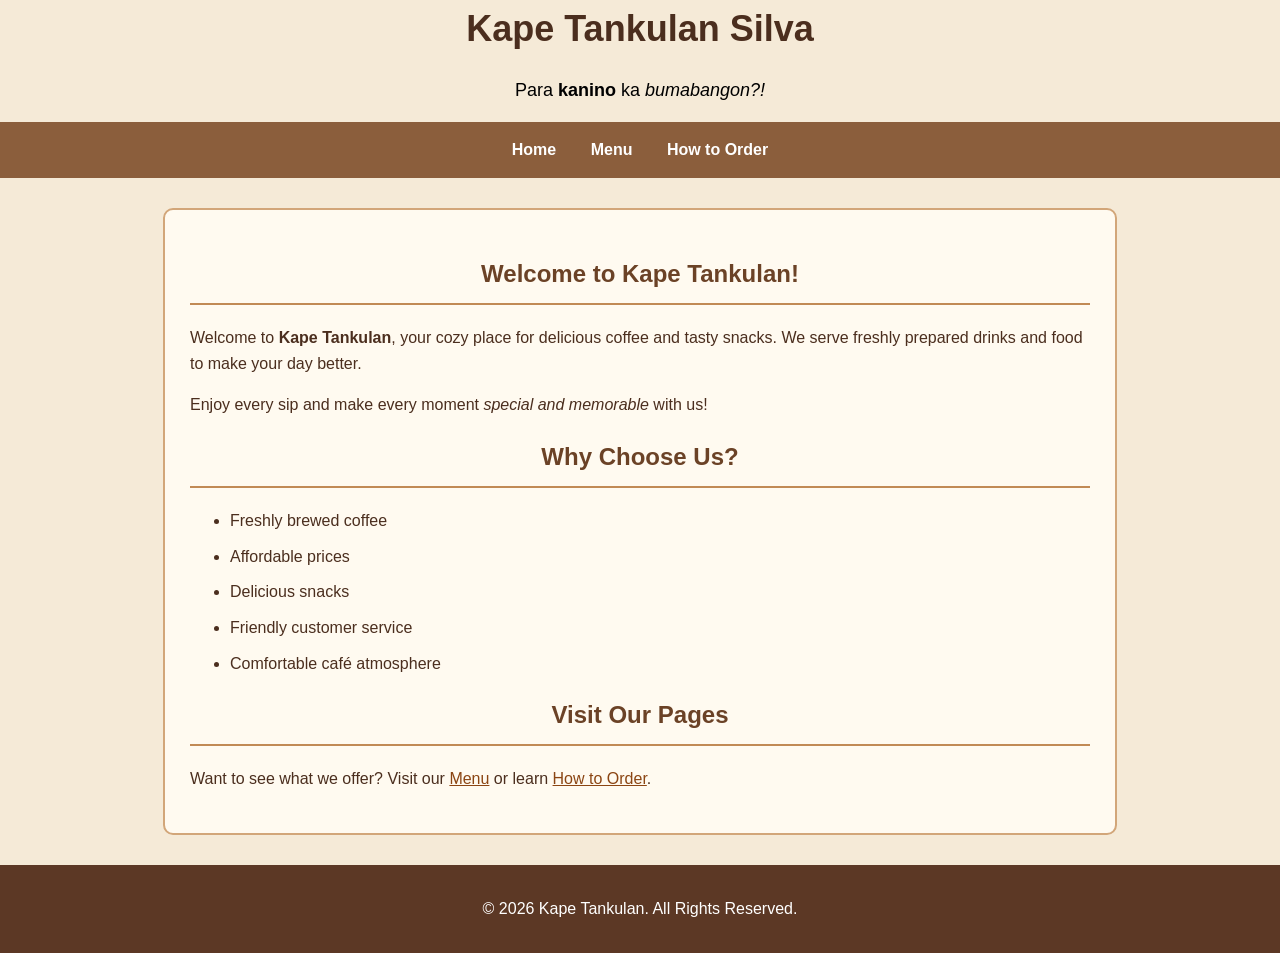
<file: index.html>
<!DOCTYPE html>
<html lang="en">
<head>
    <meta charset="UTF-8">
    <meta name="viewport" content="width=device-width, initial-scale=1.0">
    <link rel="stylesheet" href="style.css">
    <title>Kape Tankulan Silva</title>
</head>
<body>
    <h1>Kape Tankulan Silva</h1>
     <p class="tagline">Para <strong>kanino</strong> ka <em>bumabangon?!</em></p>
      <nav>
        <a href="index.html">Home</a>
        <a href="pages/menu.html">Menu</a>
        <a href="pages/order.html">How to Order</a>
    </nav>

    <main>
        <section>
            <h2>Welcome to Kape Tankulan!</h2>

            <p>
                Welcome to <strong>Kape Tankulan</strong>, your cozy place
                for delicious coffee and tasty snacks.
                We serve freshly prepared drinks and food
                to make your day better.
            </p>

            <p>
                Enjoy every sip and make every moment
                <em>special and memorable</em> with us!
            </p>
        </section>

        <section>
            <h2>Why Choose Us?</h2>

            <ul>
                <li>Freshly brewed coffee</li>
                <li>Affordable prices</li>
                <li>Delicious snacks</li>
                <li>Friendly customer service</li>
                <li>Comfortable café atmosphere</li>
            </ul>
        </section>

        <section>
            <h2>Visit Our Pages</h2>

            <p>
                Want to see what we offer?
                Visit our <a href="pages/menu.html">Menu</a>
                or learn <a href="pages/order.html">How to Order</a>.
            </p>
        </section>
    </main>

    <footer>
        <p>&copy; 2026 Kape Tankulan. All Rights Reserved.</p>
    </footer>

</body>
</html>

</body>
</html>
</file>
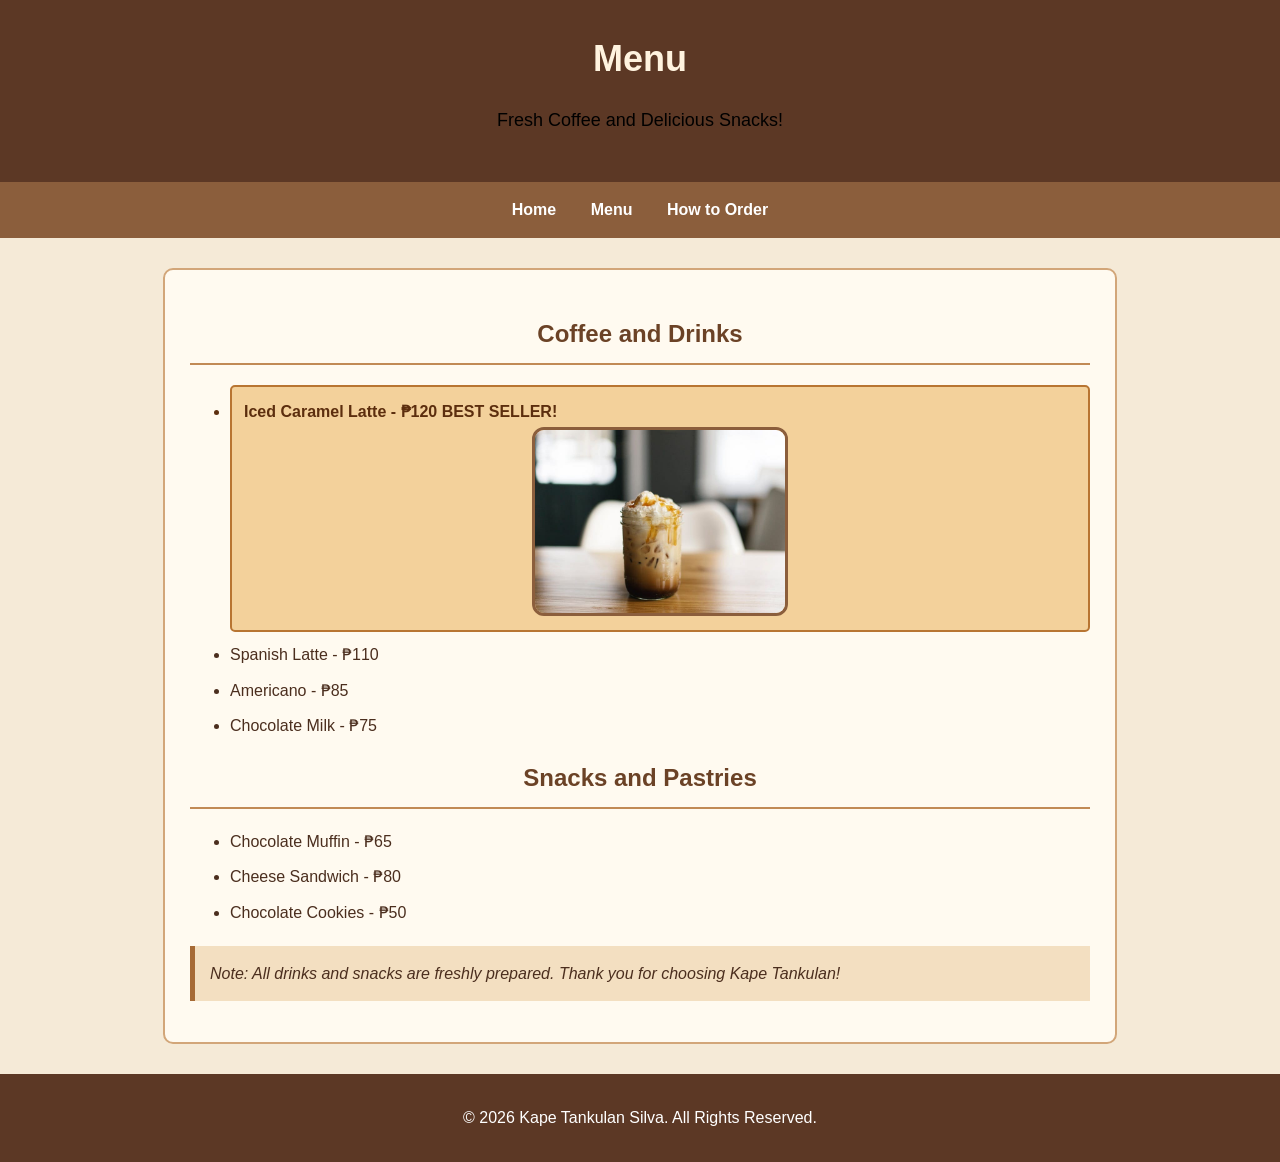
<file: pages/menu.html>
<!DOCTYPE html>
<html lang="en">
<head>
    <meta charset="UTF-8">
    <meta name="viewport" content="width=device-width, initial-scale=1.0">
    <title>Kape Tankulan Silva - Menu</title>
    <link rel="stylesheet" href="../style.css">
</head>
<body>

    <header>
        <h1>Menu</h1>
        <p class="tagline">Fresh Coffee and Delicious Snacks!</p>
    </header>

    <nav>
        <a href="../index.html">Home</a>
        <a href="menu.html">Menu</a>
        <a href="order.html">How to Order</a>
    </nav>

    <main>

        <section>
            <h2>Coffee and Drinks</h2>

            <ul>
                <li id="best-seller">
                    Iced Caramel Latte - ₱120
                    <strong>BEST SELLER!</strong>
                     <img src="../images/carmel.jpg"
                 alt="Iced Caramel Latte Recipe (Easy &amp; Delicious Variations) — Corner Coffee  Store" 
                 <img src="../images/Chocolate muffins.jpg"
                 alt="Double Chocolate Chip Muffins Recipe"
                 class="menu-image">
                </li>

                <li>Spanish Latte - ₱110</li>
                <li>Americano - ₱85</li>
                <li>Chocolate Milk - ₱75</li>
            </ul>

        </section>

        <section>
            <h2>Snacks and Pastries</h2>

            <ul>
                <li>Chocolate Muffin - ₱65</li>
                <li>Cheese Sandwich - ₱80</li>
                <li>Chocolate Cookies - ₱50</li>
            </ul>
        </section>

        <section>
            <p class="note">
                Note: All drinks and snacks are freshly prepared.
                Thank you for choosing Kape Tankulan!
            </p>
        </section>
    </main>

    <footer>
        <p>&copy; 2026 Kape Tankulan Silva. All Rights Reserved.</p>
    </footer>

</body>
</html>
</file>
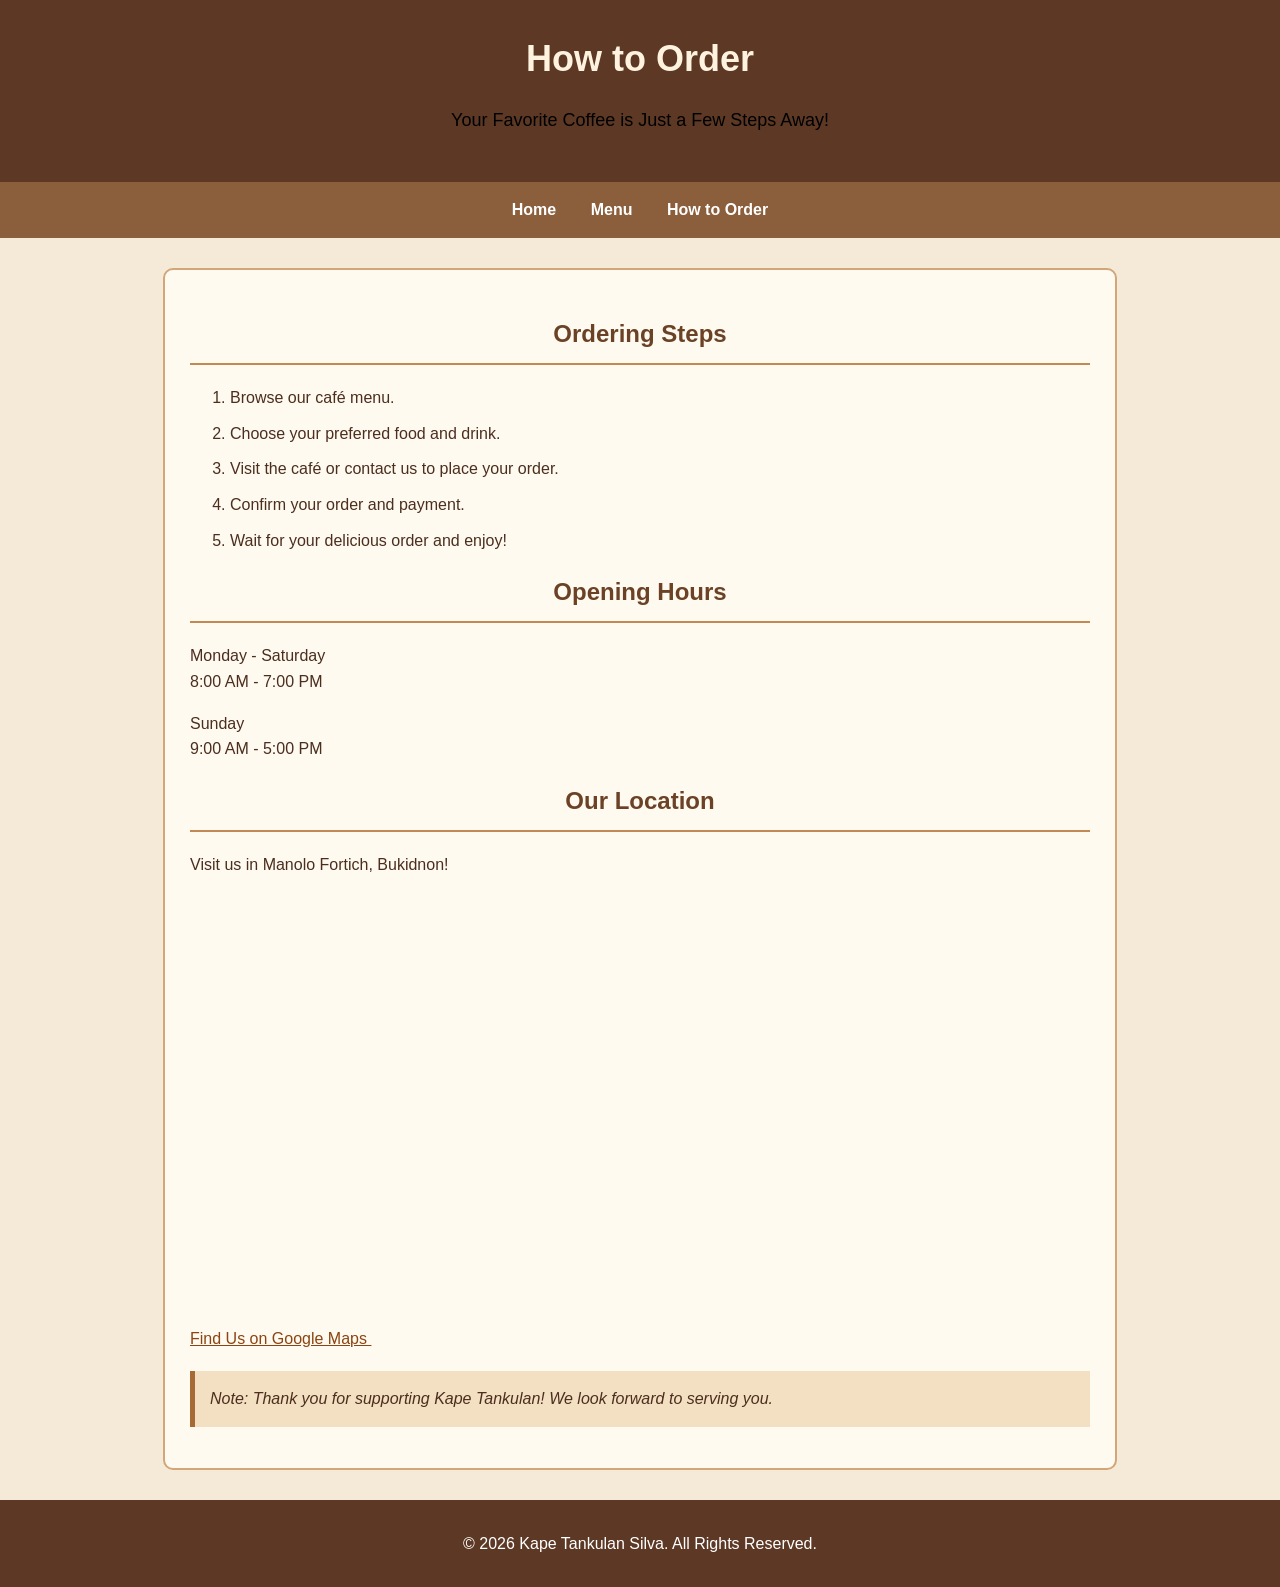
<file: pages/order.html>
<!DOCTYPE html>
<html lang="en">
<head>
    <meta charset="UTF-8">
    <meta name="viewport" content="width=device-width, initial-scale=1.0">
    <title>Kape Tankulan Silva - How to Order</title>
    <link rel="stylesheet" href="../style.css">
</head>
<body>

    <header>
        <h1>How to Order</h1>
        <p class="tagline">Your Favorite Coffee is Just a Few Steps Away!</p>
    </header>

    <nav>
        <a href="../index.html">Home</a>
        <a href="menu.html">Menu</a>
        <a href="order.html">How to Order</a>
    </nav>

    <main>

        <section>
            <h2>Ordering Steps</h2>

            <ol>
                <li>Browse our café menu.</li>
                <li>Choose your preferred food and drink.</li>
                <li>Visit the café or contact us to place your order.</li>
                <li>Confirm your order and payment.</li>
                <li>Wait for your delicious order and enjoy!</li>
            </ol>
        </section>

        <section>
            <h2>Opening Hours</h2>

            <p>
                Monday - Saturday<br>
                8:00 AM - 7:00 PM
            </p>

            <p>
                Sunday<br>
                9:00 AM - 5:00 PM
            </p>
        </section>

        <section>
            <h2>Our Location</h2>

            <p>
                Visit us in Manolo Fortich, Bukidnon!
            </p>

            <p>
                <a href="https://www.google.com/maps/search/?api=1&query=Manolo+Fortich+Bukidnon"
                   target="_blank"
                   rel="noopener noreferrer">
                    Find Us on Google Maps
                    <iframe src="https://www.google.com/maps/embed?pb=!1m14!1m12!1m3!1d31579.18864797989!2d124.86901759999999!3d8.3623936!2m3!1f0!2f0!3f0!3m2!1i1024!2i768!4f13.1!5e0!3m2!1sen!2sph!4v1793333032025!5m2!1sen!2sph" width="600" height="450" style="border:0;" allowfullscreen="" loading="lazy" referrerpolicy="strict-origin-when-cross-origin"></iframe>
                </a>
            </p>
        </section>

        <section>
            <p class="note">
                Note: Thank you for supporting Kape Tankulan!
                We look forward to serving you.
            </p>
        </section>

    </main>

    <footer>
        <p>&copy; 2026 Kape Tankulan Silva. All Rights Reserved.</p>
    </footer>

</body>
</html>
</file>
<file: style.css>
body {
    font-family: Arial, sans-serif;
    background-color: #f5ead7;
    color: #4b2e1e;
    margin: 0;
    padding: 0;
    line-height: 1.6;
}


header {
    background-color: #5c3825;
    color: #fff3df;
    text-align: center;
    padding: 30px;
}

h1 {
    margin: 0;
    font-size: 36px;
    text-align: center;
}

.tagline {
    color: #000000;
    font-style: Arial, sans-serif;
    font-size: 18px;
    text-align: center;
}

nav {
    background-color: #8b5e3c;
    text-align: center;
    padding: 15px;
}

nav a {
    color: white;
    text-decoration: none;
    margin: 15px;
    font-weight: bold;
}

nav a:hover {
    color: #ffd28a;
    text-decoration: underline;
}


main {
    max-width: 900px;
    margin: 30px auto;
    padding: 25px;
    background-color: #fffaf0;
    border-radius: 10px;
    border: 2px solid #d2a679;
}

h2 {
    color: #6b4226;
    text-align: center;
    border-bottom: 2px solid #c18a55;
    padding-bottom: 10px;
}

p {
    font-size: 16px;
}

ul, ol {
    padding-left: 40px;
}

li {
    margin-bottom: 10px;
}


#best-seller {
    background-color: #f3d19b;
    color: #5c2e0e;
    font-weight: bold;
    padding: 12px;
    border: 2px solid #b87532;
    border-radius: 5px;
}

.menu-image {
    display: block;
    width: 250px;
    max-width: 100%;
    height: auto;
    margin: 2px auto;
    border-radius: 12px;
    border: 3px solid #8b5e3c;
}

.note {
    background-color: #f3dfc1;
    border-left: 5px solid #a66a35;
    padding: 15px;
    margin-top: 20px;
    font-style: italic;
}


a {
    color: #8b4513;
}

a:hover {
    color: #c07832;
}

footer {
    background-color: #5c3825;
    color: white;
    text-align: center;
    padding: 15px;
    margin-top: 30px;
}
</file>
